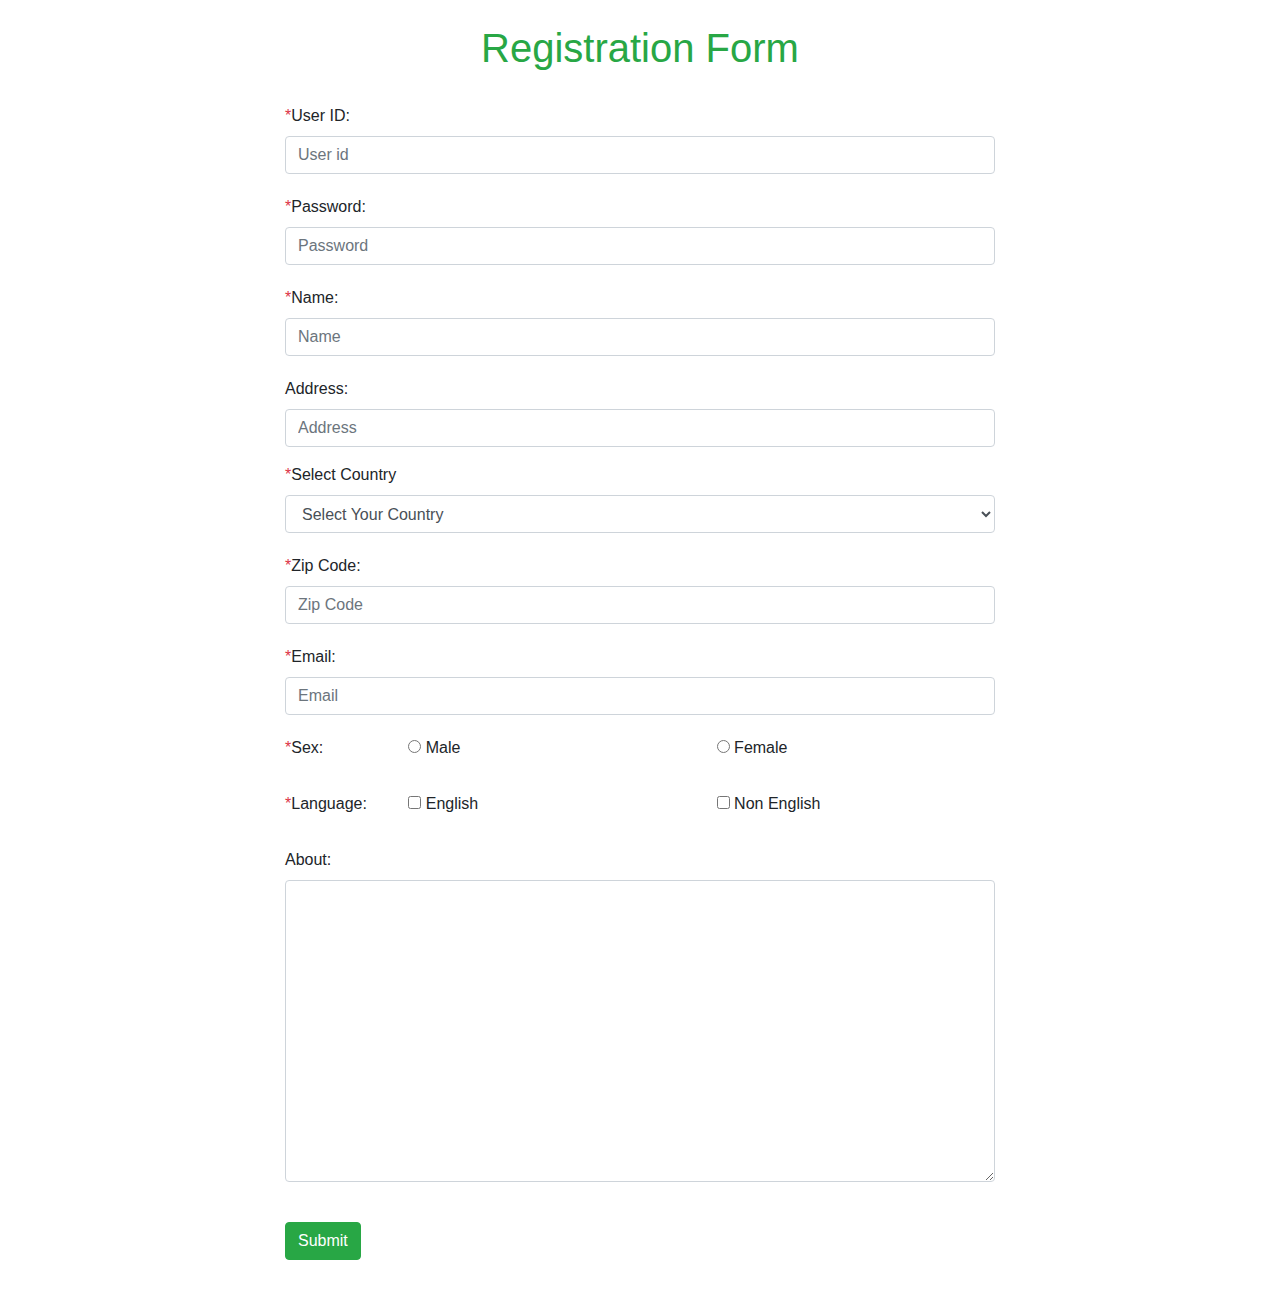
<file: index.html>
<!DOCTYPE html>
<html lang="en">

<head>
    <meta charset="UTF-8">
    <meta name="viewport" content="width=device-width, initial-scale=1.0">
    <title>Registration Form</title>
    <link rel="stylesheet" href="https://maxcdn.bootstrapcdn.com/bootstrap/4.0.0/css/bootstrap.min.css"
        integrity="sha384-Gn5384xqQ1aoWXA+058RXPxPg6fy4IWvTNh0E263XmFcJlSAwiGgFAW/dAiS6JXm" crossorigin="anonymous">
    <link rel="stylesheet" href="./style.css">
</head>

<body>
    <div class="container"><br>
        <h1 class="text-center text-success">Registration Form</h1><br>
        <!-- Heading End -->
        <div class="col-lg-8 m-auto d-block">
            <form action="./Final page/Final.html" onsubmit="return submitHandler()">
                <div class="form-group">
                    <label for="User id"><span class="text-danger">*</span>User ID:</label>
                    <input type="text" class="form-control" placeholder="User id" id="userId">
                    <p class="text-danger font-weight-bold" id="userIdDanger"></p>
                </div>
                <!-- user id section end -->
                <div class="form-group ">
                    <label for="Password"><span class="text-danger">*</span>Password:</label>
                    <input type="text" class="form-control" placeholder="Password" id="password">
                    <p class="text-danger font-weight-bold" id="passwordDanger"></p>
                </div>
                <!-- Password section End -->
                <div class="form-group ">
                    <label for="Name"><span class="text-danger">*</span>Name:</label>
                    <input type="text" class="form-control" placeholder="Name" id="name">
                    <p class="text-danger font-weight-bold" id="nameDanger"></p>
                </div>
                <!-- Name section End -->
                <div class="form-group">
                    <label for="Address">Address:</label>
                    <input type="text" class="form-control" placeholder="Address">
                </div>
                <!-- Address section End -->
                <div class="form-group">
                    <label for="Country Selection"><span class="text-danger">*</span>Select Country</label>
                    <select class="form-control" id="country">
                        <option value="" selected disabled>Select Your Country</option>
                        <option value="Afghanistan">Afghanistan</option>
                        <option value="Åland Islands">Åland Islands</option>
                        <option value="Albania">Albania</option>
                        <option value="Algeria">Algeria</option>
                        <option value="American Samoa">American Samoa</option>
                        <option value="Andorra">Andorra</option>
                        <option value="Angola">Angola</option>
                        <option value="Anguilla">Anguilla</option>
                        <option value="Antarctica">Antarctica</option>
                        <option value="Antigua and Barbuda">Antigua and Barbuda</option>
                        <option value="Argentina">Argentina</option>
                        <option value="Armenia">Armenia</option>
                        <option value="Aruba">Aruba</option>
                        <option value="Australia">Australia</option>
                        <option value="Austria">Austria</option>
                        <option value="Azerbaijan">Azerbaijan</option>
                        <option value="Bahamas">Bahamas</option>
                        <option value="Bahrain">Bahrain</option>
                        <option value="Bangladesh">Bangladesh</option>
                        <option value="Barbados">Barbados</option>
                        <option value="Belarus">Belarus</option>
                        <option value="Belgium">Belgium</option>
                        <option value="Belize">Belize</option>
                        <option value="Benin">Benin</option>
                        <option value="Bermuda">Bermuda</option>
                        <option value="Bhutan">Bhutan</option>
                        <option value="Bolivia">Bolivia</option>
                        <option value="Bosnia and Herzegovina">Bosnia and Herzegovina</option>
                        <option value="Botswana">Botswana</option>
                        <option value="Bouvet Island">Bouvet Island</option>
                        <option value="Brazil">Brazil</option>
                        <option value="British Indian Ocean Territory">British Indian Ocean Territory</option>
                        <option value="Brunei Darussalam">Brunei Darussalam</option>
                        <option value="Bulgaria">Bulgaria</option>
                        <option value="Burkina Faso">Burkina Faso</option>
                        <option value="Burundi">Burundi</option>
                        <option value="Cambodia">Cambodia</option>
                        <option value="Cameroon">Cameroon</option>
                        <option value="Canada">Canada</option>
                        <option value="Cape Verde">Cape Verde</option>
                        <option value="Cayman Islands">Cayman Islands</option>
                        <option value="Central African Republic">Central African Republic</option>
                        <option value="Chad">Chad</option>
                        <option value="Chile">Chile</option>
                        <option value="China">China</option>
                        <option value="Christmas Island">Christmas Island</option>
                        <option value="Cocos (Keeling) Islands">Cocos (Keeling) Islands</option>
                        <option value="Colombia">Colombia</option>
                        <option value="Comoros">Comoros</option>
                        <option value="Congo">Congo</option>
                        <option value="Congo, The Democratic Republic of The">Congo, The Democratic Republic of The
                        </option>
                        <option value="Cook Islands">Cook Islands</option>
                        <option value="Costa Rica">Costa Rica</option>
                        <option value="Cote D'ivoire">Cote D'ivoire</option>
                        <option value="Croatia">Croatia</option>
                        <option value="Cuba">Cuba</option>
                        <option value="Cyprus">Cyprus</option>
                        <option value="Czech Republic">Czech Republic</option>
                        <option value="Denmark">Denmark</option>
                        <option value="Djibouti">Djibouti</option>
                        <option value="Dominica">Dominica</option>
                        <option value="Dominican Republic">Dominican Republic</option>
                        <option value="Ecuador">Ecuador</option>
                        <option value="Egypt">Egypt</option>
                        <option value="El Salvador">El Salvador</option>
                        <option value="Equatorial Guinea">Equatorial Guinea</option>
                        <option value="Eritrea">Eritrea</option>
                        <option value="Estonia">Estonia</option>
                        <option value="Ethiopia">Ethiopia</option>
                        <option value="Falkland Islands (Malvinas)">Falkland Islands (Malvinas)</option>
                        <option value="Faroe Islands">Faroe Islands</option>
                        <option value="Fiji">Fiji</option>
                        <option value="Finland">Finland</option>
                        <option value="France">France</option>
                        <option value="French Guiana">French Guiana</option>
                        <option value="French Polynesia">French Polynesia</option>
                        <option value="French Southern Territories">French Southern Territories</option>
                        <option value="Gabon">Gabon</option>
                        <option value="Gambia">Gambia</option>
                        <option value="Georgia">Georgia</option>
                        <option value="Germany">Germany</option>
                        <option value="Ghana">Ghana</option>
                        <option value="Gibraltar">Gibraltar</option>
                        <option value="Greece">Greece</option>
                        <option value="Greenland">Greenland</option>
                        <option value="Grenada">Grenada</option>
                        <option value="Guadeloupe">Guadeloupe</option>
                        <option value="Guam">Guam</option>
                        <option value="Guatemala">Guatemala</option>
                        <option value="Guernsey">Guernsey</option>
                        <option value="Guinea">Guinea</option>
                        <option value="Guinea-bissau">Guinea-bissau</option>
                        <option value="Guyana">Guyana</option>
                        <option value="Haiti">Haiti</option>
                        <option value="Heard Island and Mcdonald Islands">Heard Island and Mcdonald Islands</option>
                        <option value="Holy See (Vatican City State)">Holy See (Vatican City State)</option>
                        <option value="Honduras">Honduras</option>
                        <option value="Hong Kong">Hong Kong</option>
                        <option value="Hungary">Hungary</option>
                        <option value="Iceland">Iceland</option>
                        <option value="India">India</option>
                        <option value="Indonesia">Indonesia</option>
                        <option value="Iran, Islamic Republic of">Iran, Islamic Republic of</option>
                        <option value="Iraq">Iraq</option>
                        <option value="Ireland">Ireland</option>
                        <option value="Isle of Man">Isle of Man</option>
                        <option value="Israel">Israel</option>
                        <option value="Italy">Italy</option>
                        <option value="Jamaica">Jamaica</option>
                        <option value="Japan">Japan</option>
                        <option value="Jersey">Jersey</option>
                        <option value="Jordan">Jordan</option>
                        <option value="Kazakhstan">Kazakhstan</option>
                        <option value="Kenya">Kenya</option>
                        <option value="Kiribati">Kiribati</option>
                        <option value="Korea, Democratic People's Republic of">Korea, Democratic People's Republic of
                        </option>
                        <option value="Korea, Republic of">Korea, Republic of</option>
                        <option value="Kuwait">Kuwait</option>
                        <option value="Kyrgyzstan">Kyrgyzstan</option>
                        <option value="Lao People's Democratic Republic">Lao People's Democratic Republic</option>
                        <option value="Latvia">Latvia</option>
                        <option value="Lebanon">Lebanon</option>
                        <option value="Lesotho">Lesotho</option>
                        <option value="Liberia">Liberia</option>
                        <option value="Libyan Arab Jamahiriya">Libyan Arab Jamahiriya</option>
                        <option value="Liechtenstein">Liechtenstein</option>
                        <option value="Lithuania">Lithuania</option>
                        <option value="Luxembourg">Luxembourg</option>
                        <option value="Macao">Macao</option>
                        <option value="Macedonia, The Former Yugoslav Republic of">Macedonia, The Former Yugoslav
                            Republic of</option>
                        <option value="Madagascar">Madagascar</option>
                        <option value="Malawi">Malawi</option>
                        <option value="Malaysia">Malaysia</option>
                        <option value="Maldives">Maldives</option>
                        <option value="Mali">Mali</option>
                        <option value="Malta">Malta</option>
                        <option value="Marshall Islands">Marshall Islands</option>
                        <option value="Martinique">Martinique</option>
                        <option value="Mauritania">Mauritania</option>
                        <option value="Mauritius">Mauritius</option>
                        <option value="Mayotte">Mayotte</option>
                        <option value="Mexico">Mexico</option>
                        <option value="Micronesia, Federated States of">Micronesia, Federated States of</option>
                        <option value="Moldova, Republic of">Moldova, Republic of</option>
                        <option value="Monaco">Monaco</option>
                        <option value="Mongolia">Mongolia</option>
                        <option value="Montenegro">Montenegro</option>
                        <option value="Montserrat">Montserrat</option>
                        <option value="Morocco">Morocco</option>
                        <option value="Mozambique">Mozambique</option>
                        <option value="Myanmar">Myanmar</option>
                        <option value="Namibia">Namibia</option>
                        <option value="Nauru">Nauru</option>
                        <option value="Nepal">Nepal</option>
                        <option value="Netherlands">Netherlands</option>
                        <option value="Netherlands Antilles">Netherlands Antilles</option>
                        <option value="New Caledonia">New Caledonia</option>
                        <option value="New Zealand">New Zealand</option>
                        <option value="Nicaragua">Nicaragua</option>
                        <option value="Niger">Niger</option>
                        <option value="Nigeria">Nigeria</option>
                        <option value="Niue">Niue</option>
                        <option value="Norfolk Island">Norfolk Island</option>
                        <option value="Northern Mariana Islands">Northern Mariana Islands</option>
                        <option value="Norway">Norway</option>
                        <option value="Oman">Oman</option>
                        <option value="Pakistan">Pakistan</option>
                        <option value="Palau">Palau</option>
                        <option value="Palestinian Territory, Occupied">Palestinian Territory, Occupied</option>
                        <option value="Panama">Panama</option>
                        <option value="Papua New Guinea">Papua New Guinea</option>
                        <option value="Paraguay">Paraguay</option>
                        <option value="Peru">Peru</option>
                        <option value="Philippines">Philippines</option>
                        <option value="Pitcairn">Pitcairn</option>
                        <option value="Poland">Poland</option>
                        <option value="Portugal">Portugal</option>
                        <option value="Puerto Rico">Puerto Rico</option>
                        <option value="Qatar">Qatar</option>
                        <option value="Reunion">Reunion</option>
                        <option value="Romania">Romania</option>
                        <option value="Russian Federation">Russian Federation</option>
                        <option value="Rwanda">Rwanda</option>
                        <option value="Saint Helena">Saint Helena</option>
                        <option value="Saint Kitts and Nevis">Saint Kitts and Nevis</option>
                        <option value="Saint Lucia">Saint Lucia</option>
                        <option value="Saint Pierre and Miquelon">Saint Pierre and Miquelon</option>
                        <option value="Saint Vincent and The Grenadines">Saint Vincent and The Grenadines</option>
                        <option value="Samoa">Samoa</option>
                        <option value="San Marino">San Marino</option>
                        <option value="Sao Tome and Principe">Sao Tome and Principe</option>
                        <option value="Saudi Arabia">Saudi Arabia</option>
                        <option value="Senegal">Senegal</option>
                        <option value="Serbia">Serbia</option>
                        <option value="Seychelles">Seychelles</option>
                        <option value="Sierra Leone">Sierra Leone</option>
                        <option value="Singapore">Singapore</option>
                        <option value="Slovakia">Slovakia</option>
                        <option value="Slovenia">Slovenia</option>
                        <option value="Solomon Islands">Solomon Islands</option>
                        <option value="Somalia">Somalia</option>
                        <option value="South Africa">South Africa</option>
                        <option value="South Georgia and The South Sandwich Islands">South Georgia and The South
                            Sandwich Islands</option>
                        <option value="Spain">Spain</option>
                        <option value="Sri Lanka">Sri Lanka</option>
                        <option value="Sudan">Sudan</option>
                        <option value="Suriname">Suriname</option>
                        <option value="Svalbard and Jan Mayen">Svalbard and Jan Mayen</option>
                        <option value="Swaziland">Swaziland</option>
                        <option value="Sweden">Sweden</option>
                        <option value="Switzerland">Switzerland</option>
                        <option value="Syrian Arab Republic">Syrian Arab Republic</option>
                        <option value="Taiwan, Province of China">Taiwan, Province of China</option>
                        <option value="Tajikistan">Tajikistan</option>
                        <option value="Tanzania, United Republic of">Tanzania, United Republic of</option>
                        <option value="Thailand">Thailand</option>
                        <option value="Timor-leste">Timor-leste</option>
                        <option value="Togo">Togo</option>
                        <option value="Tokelau">Tokelau</option>
                        <option value="Tonga">Tonga</option>
                        <option value="Trinidad and Tobago">Trinidad and Tobago</option>
                        <option value="Tunisia">Tunisia</option>
                        <option value="Turkey">Turkey</option>
                        <option value="Turkmenistan">Turkmenistan</option>
                        <option value="Turks and Caicos Islands">Turks and Caicos Islands</option>
                        <option value="Tuvalu">Tuvalu</option>
                        <option value="Uganda">Uganda</option>
                        <option value="Ukraine">Ukraine</option>
                        <option value="United Arab Emirates">United Arab Emirates</option>
                        <option value="United Kingdom">United Kingdom</option>
                        <option value="United States">United States</option>
                        <option value="United States Minor Outlying Islands">United States Minor Outlying Islands
                        </option>
                        <option value="Uruguay">Uruguay</option>
                        <option value="Uzbekistan">Uzbekistan</option>
                        <option value="Vanuatu">Vanuatu</option>
                        <option value="Venezuela">Venezuela</option>
                        <option value="Viet Nam">Viet Nam</option>
                        <option value="Virgin Islands, British">Virgin Islands, British</option>
                        <option value="Virgin Islands, U.S.">Virgin Islands, U.S.</option>
                        <option value="Wallis and Futuna">Wallis and Futuna</option>
                        <option value="Western Sahara">Western Sahara</option>
                        <option value="Yemen">Yemen</option>
                        <option value="Zambia">Zambia</option>
                        <option value="Zimbabwe">Zimbabwe</option>
                    </select><p class="text-danger font-weight-bold" id="countryDanger"></p>
                </div>
                <!-- Selection End -->
                <div class="form-group ">
                    <label for="User id"><span class="text-danger">*</span>Zip Code:</label>
                    <input type="text" class="form-control" placeholder="Zip Code" id="zipCode">
                    <p class="text-danger font-weight-bold" id="zipCodeDanger"></p>
                </div>
                <!-- Zip Code Section End -->
                <div class="form-group ">
                    <label for="Email"><span class="text-danger">*</span>Email:</label>
                    <input type="text" class="form-control" placeholder="Email" id="email">
                    <p class="text-danger font-weight-bold" id="emailDanger"></p>
                </div>
                <!-- Email section End -->
                <div class="row">
                    <div class="col-lg-2">
                    <label for="Sex"><span class="text-danger">*</span>Sex:</label>
                    </div>
                    <div class="col-lg-5">
                        <input type="radio" name="Sex" value="male" id="male">
                        <label for="Male">Male</label>
                    </div>
                    <div class="col-lg-5">
                        <input type="radio" name="Sex" value="Female" id="female">
                        <label for="Female" >Female</label>
                    </div>
                    <p class="text-danger font-weight-bold" id="sexDanger"></p>
        
                </div><br>
        <!-- Radio section End -->
        <div class="row g">
            <div class="col-lg-2">
            <label for="Language"><span class="text-danger">*</span>Language:</label>
            </div>
            <div class="col-lg-5">
                <input type="checkbox" name="Language" value="English" id="english">
                <label for="English">English</label>
            </div>
            <div class="col-lg-5">
                <input type="checkbox" name="Language" value="Non English" id="nonEnglish">
                <label for="Non English">Non English</label>
            </div>
            <p class="text-danger font-weight-bold" id="languageDanger"></p>
        </div><br>
        <!-- Checkbox Section End -->
        <div class="form-group">
            <label for="About">About:</label>
            <textarea class="form-control"  rows="12s"></textarea>
          </div><br>
        <!-- Text Area End -->
        <button type="submit" value="submit" class="btn btn-success">Submit</button><br><br><br>
        </form>
    </div>


    </div>



    <script src="./script.js"></script>
</body>

</html>
</file>
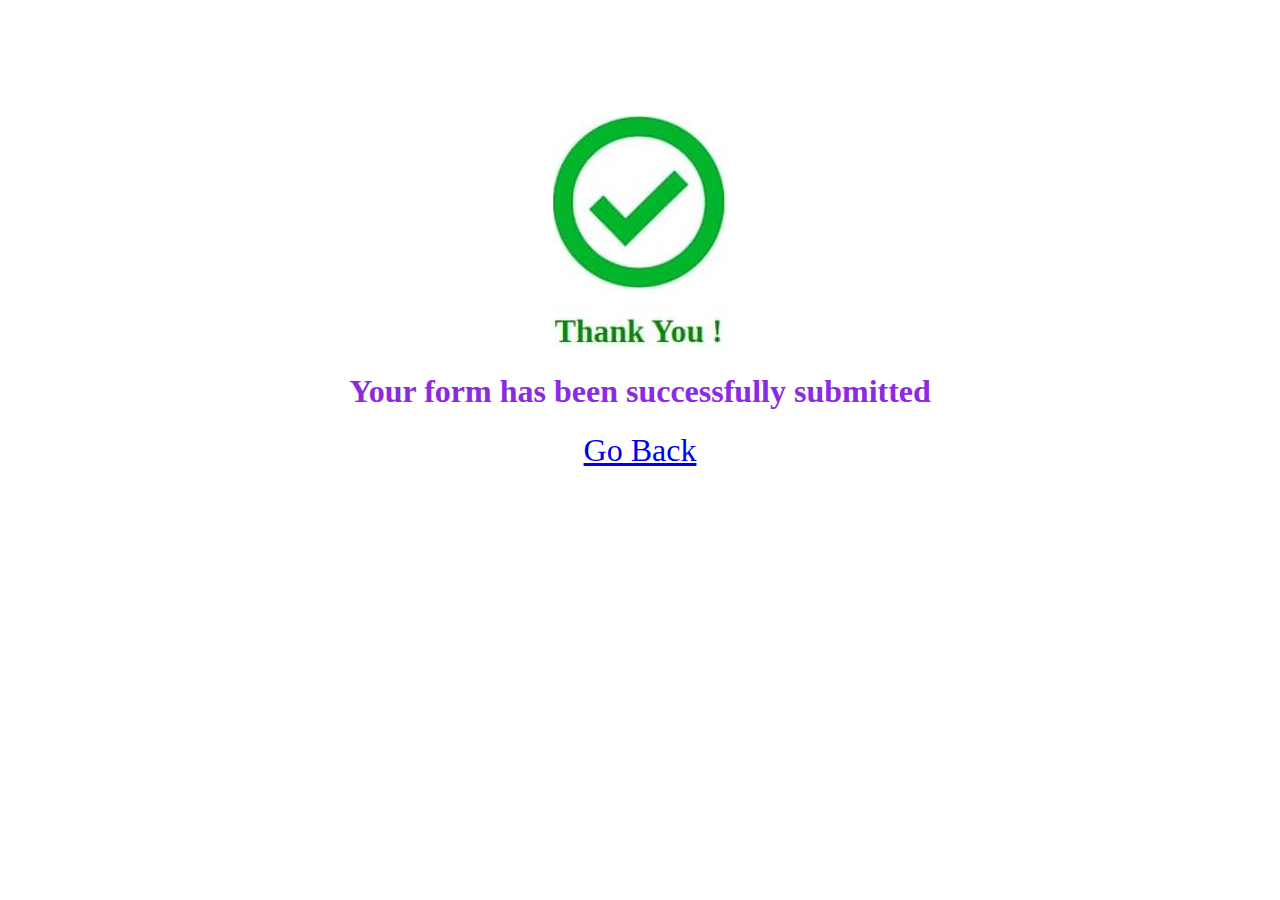
<file: Final page/Final.html>
<!DOCTYPE html>
<html lang="en">
<head>
   <TItle>REGISTERD</TItle>
</head>
<link rel="stylesheet" href="./style.css">
<body>
    <br><br><br><br><br><br>
   <center> <img src="img/Thank-you.jpg" alt="Thanks emoji"></center>
  <h1 align="center">Your form has been successfully submitted</h1>
<font size="6"><center><a href="../index.html">Go Back</a></center></font>
</body>
</html>
</file>
<file: style.css>
.text-danger{
    padding-top: 5px;
}
</file>
<file: Final page/style.css>
h1{
    color: blueviolet;
}
</file>
